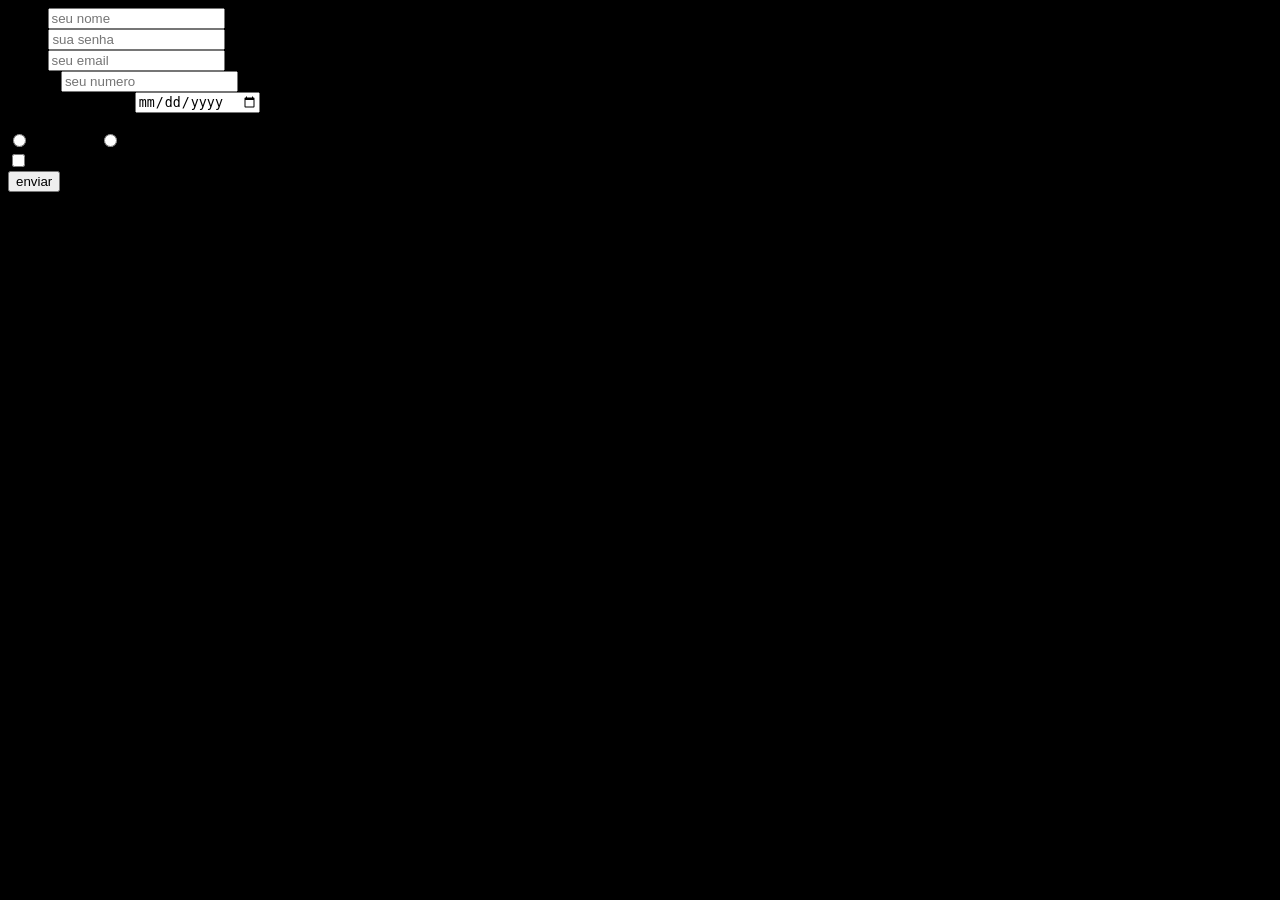
<file: formulario.html>
<!DOCTYPE html>
<html lang="pt-br">
<head>
    <meta charset="UTF-8">
    <meta http-equiv="X-UA-Compatible" content="IE=edge">
    <meta name="viewport" content="width=device-width, initial-scale=1.0">
    <title>Document</title>
    <link rel="stylesheet" href="style.css">
</head>
<body>
    <form>
        <label for="texto">nome</label>
        <input type="text" id="texto" placeholder="seu nome" required><br>
        <label for="senha">senha</label>
        <input type="password" id="senha" placeholder="sua senha" required><br>
        <label for="email">email</label>
        <input type="email" id="email" placeholder="seu email" required><br>
        <label for="number">numero</label>
        <input type="number" id="numero" placeholder="seu numero" required><br>
        <label for="date">data de nascimento</label>
        <input type="date"><br>
        <label for="radio">sexo</label><br>
        <input type="radio" name="sexo">masculino
        <input type="radio" name="sexo">feminino <br>
        <input type="checkbox" id="termos"> aceito os termos <br>
        <button type="submit">enviar</button>
    </form>
</body>
</html>
</file>
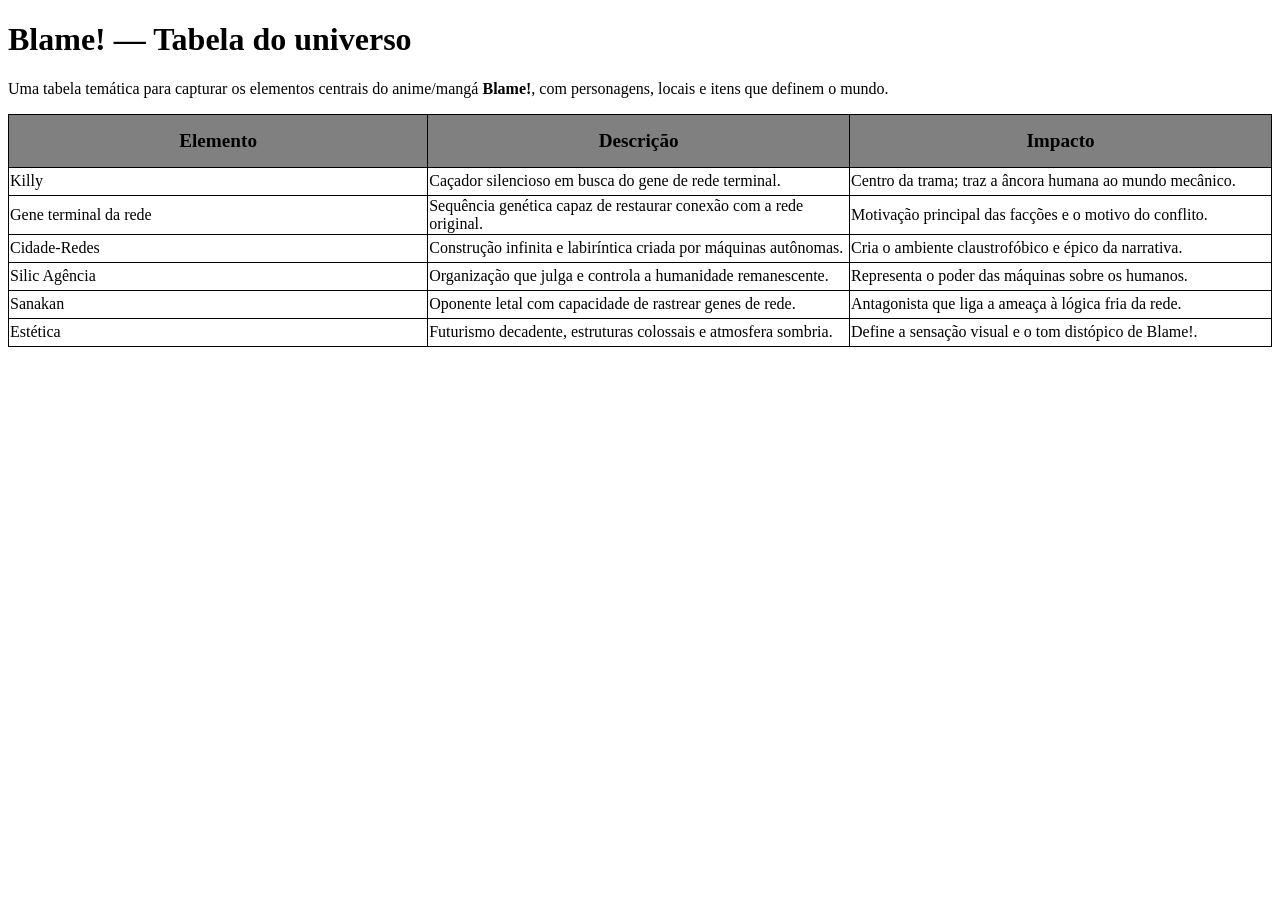
<file: tabela.html>
<!DOCTYPE html>
<html lang="pt-BR">
<head>
    <meta charset="UTF-8">
    <meta name="viewport" content="width=device-width, initial-scale=1.0">
    <title>Blame! - Tabela</title>
    <style>
        table {
            border-color: black;
            border-collapse: collapse;
        }
        th  {
            border: 1px solid black;
            background-color: gray;
        width: 500px;
        height: 50px;
        font-size: larger;
        
            
        }
        td {
            border: 1px solid black;
            height: 25px;

            
        }
    </style>
</head>
<body>
    <div class="card">
        <h1>Blame! — Tabela do universo</h1>
        <p>Uma tabela temática para capturar os elementos centrais do anime/mangá <strong>Blame!</strong>, com personagens, locais e itens que definem o mundo.</p>
        <table>
            <tr>
                <th>Elemento</th>
                <th>Descrição</th>
                <th>Impacto</th>
            </tr>
            <tr>
                <td class="focus">Killy</td>
                <td>Caçador silencioso em busca do gene de rede terminal.</td>
                <td>Centro da trama; traz a âncora humana ao mundo mecânico.</td>
            </tr>
            <tr>
                <td class="focus">Gene terminal da rede</td>
                <td>Sequência genética capaz de restaurar conexão com a rede original.</td>
                <td>Motivação principal das facções e o motivo do conflito.</td>
            </tr>
            <tr>
                <td class="focus">Cidade-Redes</td>
                <td>Construção infinita e labiríntica criada por máquinas autônomas.</td>
                <td>Cria o ambiente claustrofóbico e épico da narrativa.</td>
            </tr>
            <tr>
                <td class="focus">Silic Agência</td>
                <td>Organização que julga e controla a humanidade remanescente.</td>
                <td>Representa o poder das máquinas sobre os humanos.</td>
            </tr>
            <tr>
                <td class="focus">Sanakan</td>
                <td>Oponente letal com capacidade de rastrear genes de rede.</td>
                <td>Antagonista que liga a ameaça à lógica fria da rede.</td>
            </tr>
            <tr>
                <td class="focus">Estética</td>
                <td>Futurismo decadente, estruturas colossais e atmosfera sombria.</td>
                <td>Define a sensação visual e o tom distópico de Blame!.</td>
            </tr>
        </table>
    </div>
</body>
</html>
</file>
<file: style.css>
body {
    background-color: black;
}
h1 {
    color: white;
    text-align: center;
}
p {
    color: white;
}
h3 {
    color: white;
}
ol {
    color: white;
}
li {
    color: white;
}
ul {
    color:white;
}
a {
    color: white;
}

div {
    text-align: center;
}
</file>
